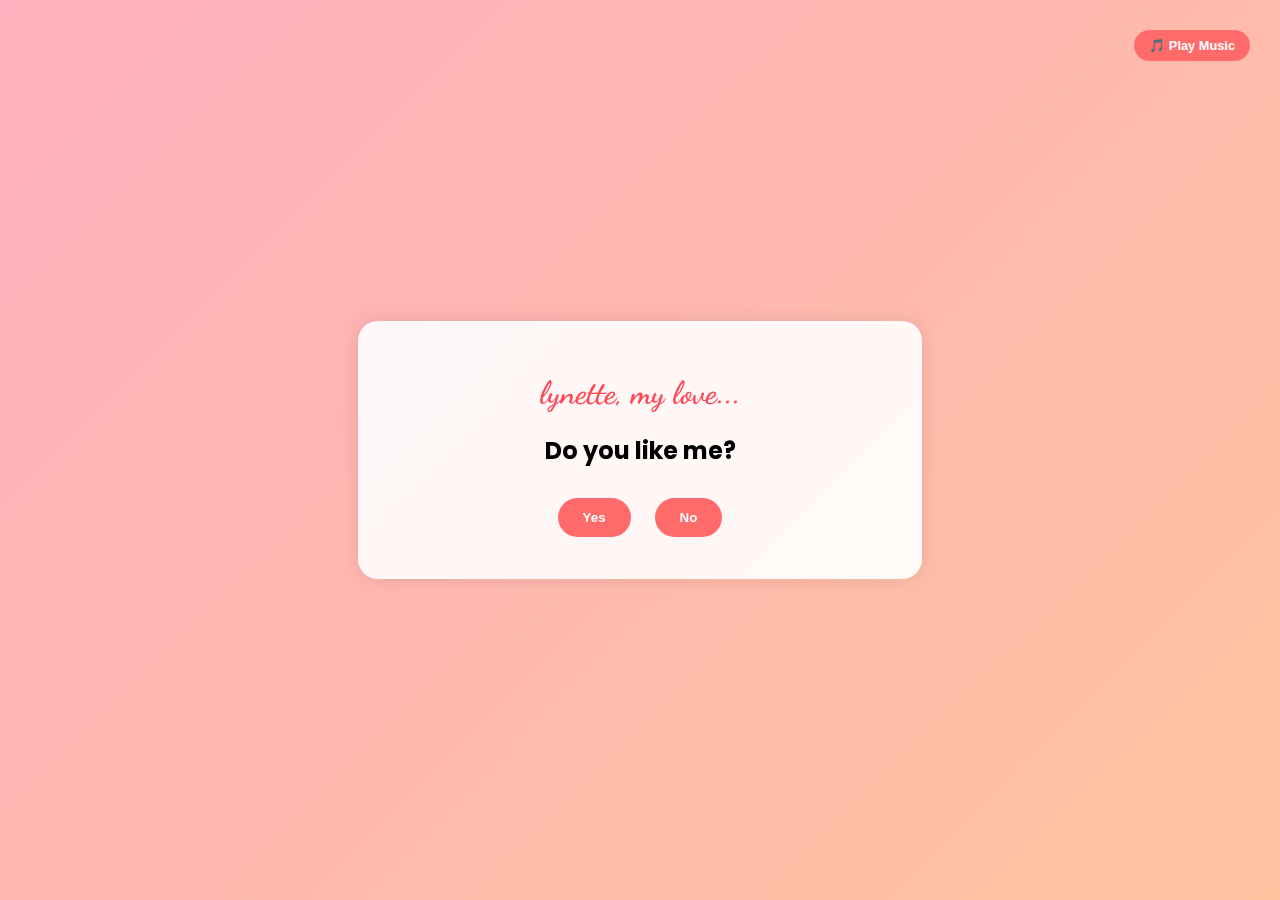
<file: index.html>
<!<!DOCTYPE html>
<html lang="en">
<head>
    <meta charset="UTF-8">
    <meta name="viewport" content="width=device-width, initial-scale=1.0">
    <title>Will You Be My Valentine? 💝</title>
    <link href="https://fonts.googleapis.com/css2?family=Dancing+Script:wght@400;700&family=Poppins:wght@300;400;600&display=swap" rel="stylesheet">
    <style>
        :root {
            --bg-start: #ffafbd; --bg-end: #ffc3a0;
            --btn: #ff6b6b; --btn-hover: #ff8787; --text: #ff4757;
        }
        body {
            margin: 0; min-height: 100vh; display: flex; justify-content: center; align-items: center;
            background: linear-gradient(135deg, var(--bg-start), var(--bg-end));
            font-family: 'Poppins', sans-serif; overflow: hidden;
        }
        .container {
            background: rgba(255, 255, 255, 0.9); padding: 2rem; border-radius: 20px;
            box-shadow: 0 0 20px rgba(0,0,0,0.1); text-align: center; max-width: 500px; width: 90%; z-index: 10;
        }
        .cute-btn {
            background: var(--btn); border: none; padding: 12px 25px; margin: 10px;
            border-radius: 30px; color: white; font-weight: 600; cursor: pointer; transition: 0.3s;
        }
        .cute-btn:hover { transform: scale(1.1); background: var(--btn-hover); }
        .hidden { display: none; }
        .floating { position: fixed; top: 0; left: 0; width: 100%; height: 100%; pointer-events: none; z-index: 1; }
        .heart { position: absolute; font-size: 2rem; animation: float 15s linear infinite; }
        @keyframes float { 
            0% { transform: translateY(110vh); opacity: 1; } 
            100% { transform: translateY(-10vh); opacity: 0; } 
        }
        .music-controls { position: fixed; top: 20px; right: 20px; z-index: 1000; }
        table { width: 100%; margin: 15px 0; border-collapse: collapse; background: rgba(255,255,255,0.5); border-radius: 10px; }
        td { padding: 10px; border-bottom: 1px solid rgba(255, 107, 107, 0.1); color: var(--text); }
    </style>
</head>
<body>
    <div class="floating" id="bgLayer"></div>
    <div class="music-controls">
        <button id="mBtn" class="cute-btn" style="padding: 8px 15px; font-size: 0.8rem;">🎵 Play Music</button>
        <audio id="audio" loop><source src="https://res.cloudinary.com/dncywqfpb/video/upload/v1738399057/music_qrhjvy.mp3" type="audio/mpeg"></audio>
    </div>
    <div class="container">
        <h1 style="color: var(--text); font-family: 'Dancing Script';">lynette, my love...</h1>
        <div id="q1">
            <h2>Do you like me?</h2>
            <button class="cute-btn" onclick="next(2)">Yes</button>
            <button class="cute-btn" onmouseover="move(this)">No</button>
        </div>
        <div id="q2" class="hidden">
            <h2>How much do you love me?</h2>
            <input type="range" min="0" max="10000" value="100" style="width:100%" id="meter">
            <p style="color: var(--text); font-weight: bold;">This much! <span id="v">100</span>%</p>
            <button class="cute-btn" onclick="next(3)">Next ❤️</button>
        </div>
        <div id="q3" class="hidden">
            <h2>Are you free on February 13th, 2026? 🌹</h2>
            <table>
                <tr><td><b>11:00 AM</b></td><td>Our Valentines Start ❤️</td></tr>
                <tr><td><b>12:00 PM</b></td><td>Lunch Time 🍴</td></tr>
                <tr><td><b>01:00 PM</b></td><td>Doing our activities 📸</td></tr>
                <tr><td><b>05:00 PM</b></td><td>Night market 🍡</td></tr>
                <tr><td><b>08:00 PM</b></td><td>End of the Day ✨</td></tr>
            </table>
            <button class="cute-btn" onclick="next(4)">Yes!</button>
            <button class="cute-btn" onmouseover="move(this)">No</button>
        </div>
        <div id="final" class="hidden">
            <h2 style="color: var(--text); font-size: 2rem;">Yay! 🎉</h2>
            <p style="color: var(--text);">Now we will see each other later and give a big warm hug and a huge kiss!</p>
            <p style="font-size: 2rem;">🎁💖🤗💝💋❤️💕</p>
            <p style="color: var(--text); font-weight: bold;">Friday, 13/2/2026 📍 KK</p>
        </div>
    </div>
    <script>
        function move(b) { b.style.position = 'fixed'; b.style.left = Math.random()*80+'vw'; b.style.top = Math.random()*80+'vh'; }
        function next(n) {
            document.getElementById('q1').classList.add('hidden');
            document.getElementById('q2').classList.add('hidden');
            document.getElementById('q3').classList.add('hidden');
            if(n==2) document.getElementById('q2').classList.remove('hidden');
            if(n==3) document.getElementById('q3').classList.remove('hidden');
            if(n==4) { document.getElementById('final').classList.remove('hidden'); for(let i=0; i<30; i++) spawn('💖'); }
        }
        document.getElementById('meter').oninput = function() { document.getElementById('v').innerText = this.value; };
        function spawn(t) {
            const e = document.createElement('div'); e.className = 'heart'; e.innerHTML = t;
            e.style.left = Math.random()*100+'vw'; e.style.animationDuration = (Math.random()*10+5)+'s';
            document.getElementById('bgLayer').appendChild(e);
        }
        setInterval(() => spawn('❤️'), 1000);
        const a = document.getElementById('audio');
        document.getElementById('mBtn').onclick = () => { a.paused ? a.play() : a.pause(); };
    </script>
</body>
</html>
</file>
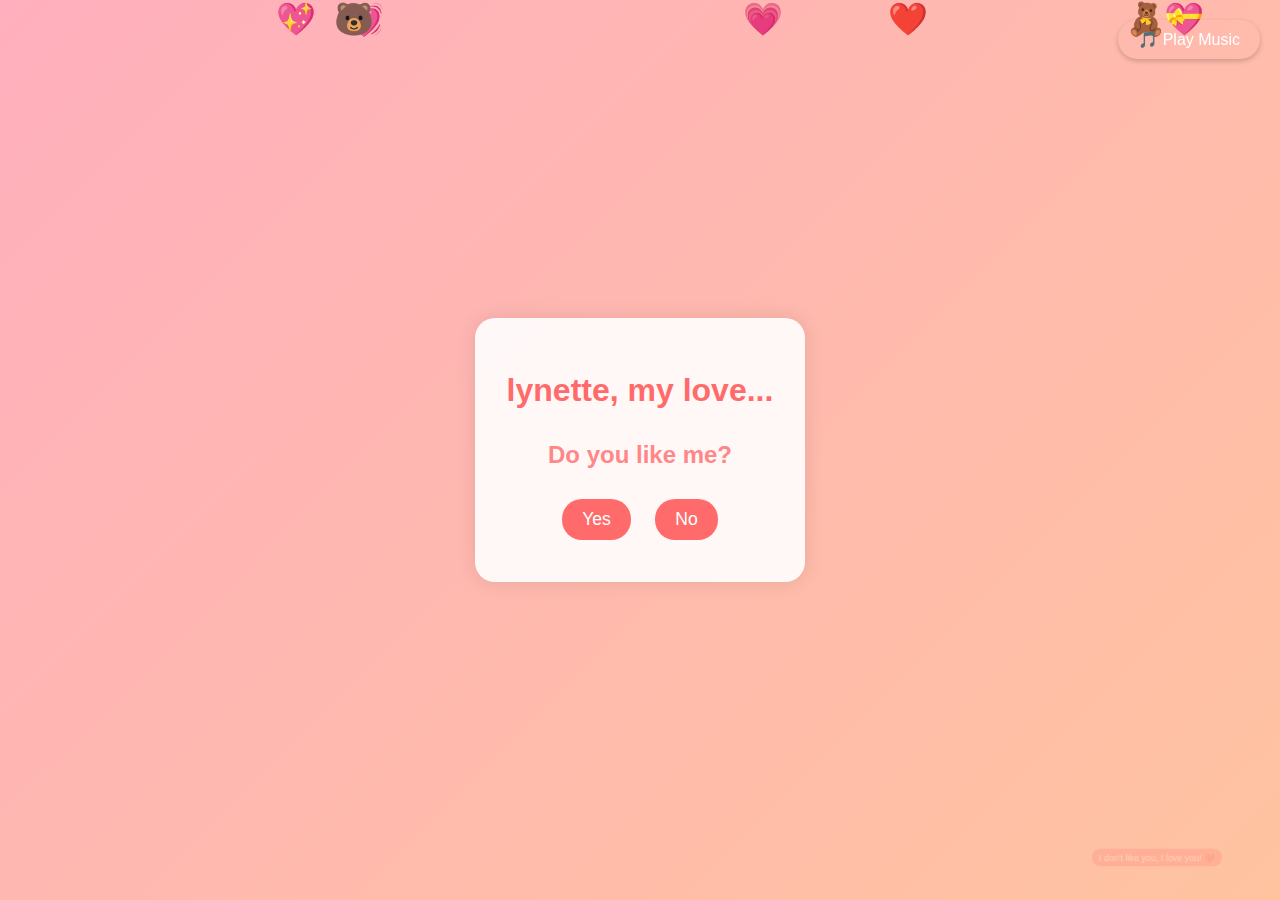
<file: valentineWeb/index.html>
<!DOCTYPE html>
<html lang="en">
<head>
    <meta charset="UTF-8">
    <meta name="viewport" content="width=device-width, initial-scale=1.0">
    <!-- CUSTOMIZE: Browser tab title -->
    <title>Will You Be My Valentine? 💝</title>
    <!-- Google Fonts -->
    <link href="https://fonts.googleapis.com/css2?family=Dancing+Script:wght@400;700&family=Poppins:wght@300;400;600&display=swap" rel="stylesheet">
    <!-- Styles -->
    <link rel="stylesheet" href="styles.css">
</head>
<body>
    <!-- Floating Background Elements -->
    <div class="floating-elements">
        <!-- Hearts and bears will be added here by JavaScript -->
    </div>

    <!-- Main Content Container -->
    <div class="container">
        <h1 id="valentineTitle"></h1>
        
        <!-- Music Player -->
        <div id="musicControls" class="music-controls">
            <button id="musicToggle" class="music-btn">🎵 Play Music</button>
            <audio id="bgMusic" loop>
                <source id="musicSource" type="audio/mpeg">
                Your browser does not support the audio element.
            </audio>
        </div>

        <!-- First Question -->
        <div class="question-section" id="question1">
            <h2 id="question1Text"></h2>
            <button class="cute-btn" onclick="moveButton(this)" id="yesBtn1"></button>
            <button class="cute-btn" onclick="moveButton(this)" id="noBtn1"></button>
            <!-- CUSTOMIZE: Secret answer text -->
            <div class="secret-answer">
                <button class="cute-btn special" onclick="showNextQuestion(2)" id="secretAnswerBtn"></button>
            </div>
        </div>

        <!-- Second Question (Love Meter) -->
        <div class="question-section hidden" id="question2">
            <h2 id="question2Text"></h2>
            <!-- Love meter settings: min="0" max="10000" -->
            <div class="love-meter">
                <input type="range" min="0" max="10000" value="100" class="slider" id="loveMeter">
                <p>
                    <span class="love-value-container"><span id="startText"></span> (<span id="loveValue">100</span>%)</span>
                    <span id="extraLove" class="hidden"></span>
                </p>
            </div>
            <button class="cute-btn" onclick="showNextQuestion(3)" id="nextBtn"></button>
        </div>

        <!-- Final Question -->
        <div class="question-section hidden" id="question3">
            <h2 id="question3Text"></h2>
            <div id="timetableInQuestion" class="timetable-container"></div>
            <button class="cute-btn final-yes" onclick="celebrate()" id="yesBtn3"></button>
            <button class="cute-btn" onclick="moveButton(this)" id="noBtn3"></button>
        </div>

        <!-- CUSTOMIZE: Celebration message -->
        <div class="celebration hidden" id="celebration">
            <h2 id="celebrationTitle"></h2>
            <p class="celebration-text" id="celebrationMessage"></p>
            <p class="celebration-text" id="celebrationEmojis"></p>
        </div>
    </div>

    <!-- Scripts -->
    <script src="config.js"></script>
    <script src="theme.js"></script>
    <script src="script.js"></script>
</body>
</html>
</file>
<file: valentineWeb/styles.css>
/* CSS Variables - Will be updated by JavaScript */
:root {
    /* Colors */
    --background-color-1: #ffafbd;
    --background-color-2: #ffc3a0;
    --button-color: #ff6b6b;
    --button-hover: #ff8787;
    --text-color: #ff4757;

    /* Animations */
    --float-duration: 15s;
    --float-distance: 50px;
    --bounce-speed: 0.5s;
    --heart-explosion-size: 1.5;
}

body {
    margin: 0;
    min-height: 100vh;
    display: flex;
    justify-content: center;
    align-items: center;
    background: linear-gradient(135deg, var(--background-color-1), var(--background-color-2));
    font-family: Arial, sans-serif;
    overflow-x: hidden;
}

.container {
    background: rgba(255, 255, 255, 0.9);
    padding: 2rem;
    border-radius: 20px;
    box-shadow: 0 0 20px rgba(0, 0, 0, 0.1);
    text-align: center;
    max-width: 600px;
    margin: 20px;
    overflow: visible !important;
}

.floating-elements {
    position: fixed;
    width: 100%;
    height: 100%;
    pointer-events: none;
    z-index: 1;
}

.heart, .bear {
    position: absolute;
    font-size: 2rem;
    animation: float var(--float-duration) linear infinite;
}

@keyframes float {
    0% {
        transform: translateY(100vh) translateX(0);
    }
    100% {
        transform: translateY(-100px) translateX(var(--float-distance));
    }
}

.cute-btn {
    background: var(--button-color);
    border: none;
    padding: 10px 20px;
    margin: 10px;
    border-radius: 20px;
    color: white;
    font-size: 1.1rem;
    cursor: pointer;
    transition: transform 0.3s, background 0.3s;
}

.cute-btn:hover {
    transform: scale(1.1);
    background: var(--button-hover);
}

.hidden {
    display: none;
}

.disabled-btn {
    opacity: 0.7;
    cursor: not-allowed;
    pointer-events: none;
}

.secret-answer {
    position: fixed;
    bottom: 20px;
    right: 20px;
    margin-top: 0;
    opacity: 0.2;
    transition: opacity 0.3s;
    transform: scale(0.7);
    z-index: 2;
    animation: subtle-hint 2s infinite alternate;
    animation-delay: 5s;
}

.secret-answer .cute-btn {
    font-size: 0.8rem;
    padding: 5px 10px;
}

.secret-answer:hover {
    opacity: 1;
    animation: none;
}

.love-meter {
    position: relative;
    width: 100%;
    margin: 20px auto;
    overflow: visible;
    padding: 10px 0;
}

.love-meter p {
    font-size: 1.2em;
    margin: 15px 0;
    color: var(--text-color);
    transition: all 0.3s ease;
    display: flex;
    flex-direction: column;
    align-items: center;
    gap: 8px;
}

.slider {
    width: 100%;
    height: 25px;
    background: linear-gradient(to right, #ff6b6b, #ff8787, #ffb8b8);
    -webkit-appearance: none;
    appearance: none;
    outline: none;
    position: relative;
    border-radius: 15px;
    box-shadow: 0 4px 15px rgba(255, 107, 107, 0.2);
    transition: all 0.3s ease;
}

.slider:hover {
    transform: scale(1.02);
    box-shadow: 0 6px 20px rgba(255, 107, 107, 0.3);
}

/* Ensure track is visible */
.slider::-webkit-slider-runnable-track,
.slider::-moz-range-track {
    width: 100%;
    height: 25px;
    background: linear-gradient(to right, #ff6b6b, #ff8787, #ffb8b8);
    border-radius: 15px;
    border: 2px solid rgba(255, 255, 255, 0.5);
}

/* Ensure thumb is properly styled */
.slider::-webkit-slider-thumb {
    -webkit-appearance: none;
    width: 35px;
    height: 35px;
    background: linear-gradient(135deg, #ff4757, #ff6b6b);
    border-radius: 50%;
    cursor: pointer;
    box-shadow: 0 2px 10px rgba(255, 71, 87, 0.3);
    position: relative;
    z-index: 10;
    margin-top: -5px;
    border: 3px solid white;
    transition: all 0.2s ease;
}

.slider::-webkit-slider-thumb:hover {
    transform: scale(1.1);
    box-shadow: 0 4px 15px rgba(255, 71, 87, 0.4);
}

.slider::-moz-range-thumb {
    width: 35px;
    height: 35px;
    background: linear-gradient(135deg, #ff4757, #ff6b6b);
    border-radius: 50%;
    cursor: pointer;
    box-shadow: 0 2px 10px rgba(255, 71, 87, 0.3);
    position: relative;
    z-index: 10;
    border: 3px solid white;
    transition: all 0.2s ease;
}

.slider::-moz-range-thumb:hover {
    transform: scale(1.1);
    box-shadow: 0 4px 15px rgba(255, 71, 87, 0.4);
}

#extraLove {
    color: #ff6b6b;
    font-weight: bold;
    animation: bounce 0.5s infinite alternate;
    display: block;
    padding: 5px 10px;
    border-radius: 10px;
    background: rgba(255, 107, 107, 0.1);
    text-shadow: 0 2px 4px rgba(255, 71, 87, 0.2);
    transition: all 0.3s ease;
    margin-top: 5px;
}

#extraLove.super-love {
    background: rgba(255, 107, 107, 0.2);
    font-size: 1.2em;
    padding: 8px 15px;
    box-shadow: 0 4px 15px rgba(255, 71, 87, 0.2);
}

#loveValue {
    font-weight: bold;
    color: #ff4757;
    font-size: 1.3em;
    transition: all 0.3s ease;
}

.love-value-container {
    display: inline-flex;
    align-items: center;
    gap: 5px;
}

@keyframes bounce {
    from {
        transform: scale(1);
    }
    to {
        transform: scale(1.2);
    }
}

.hearts-explosion {
    font-size: 2rem;
    animation: explode 1s ease-out forwards;
    margin-top: 30px;
}

@keyframes explode {
    0% {
        transform: scale(0);
    }
    50% {
        transform: scale(var(--heart-explosion-size));
    }
    100% {
        transform: scale(1);
    }
}

h1, h2 {
    font-family: Arial, sans-serif;
    font-weight: 700;
}

h1 {
    color: #ff6b6b;
    margin-bottom: 2rem;
}

h2 {
    color: #ff8787;
}

.super-love {
    font-size: 1.5em;
    color: #ff4757;
    font-weight: bold;
    transform: scale(1.2);
    display: inline-block;
    text-shadow: 2px 2px 4px rgba(255, 71, 87, 0.3);
}


.celebration-text {
    font-size: 3em;
    color: #ff4757;
    font-weight: bold;
    margin: 30px 0;
    animation: bounce var(--bounce-speed) infinite alternate;
    text-shadow: 2px 2px 4px rgba(255, 71, 87, 0.3);
}

@keyframes subtle-hint {
    0% { opacity: 0.2; }
    100% { opacity: 0.3; }
}

.music-controls {
    position: fixed;
    top: 20px;
    right: 20px;
    z-index: 1000;
}

.music-btn {
    background: var(--primary-color);
    color: white;
    border: none;
    padding: 10px 20px;
    border-radius: 20px;
    cursor: pointer;
    font-size: 16px;
    transition: all 0.3s ease;
    box-shadow: 0 2px 5px rgba(0,0,0,0.2);
}

.music-btn:hover {
    transform: scale(1.05);
    background: var(--secondary-color);
} 

.timetable-container {
    max-width: 100%;
    margin: 20px auto;
    padding: 10px;
    background: rgba(255, 255, 255, 0.7);
    border-radius: 15px;
    box-shadow: 0 4px 10px rgba(0,0,0,0.05);
}

.timetable-container table {
    font-family: 'Poppins', sans-serif;
    font-size: 0.9rem;
}

/* Styling for the timetable inside the card */
.timetable-container {
    margin: 15px auto;
    background: rgba(255, 255, 255, 0.6);
    border-radius: 15px;
    padding: 10px;
    border: 1px solid var(--button-color);
    max-width: 90%;
}

.valentine-table {
    width: 100%;
    border-collapse: collapse;
    color: var(--text-color);
    font-size: 0.9rem;
}

.valentine-table th {
    border-bottom: 2px solid var(--button-color);
    padding: 5px;
    font-family: 'Poppins', sans-serif;
}

.valentine-table td {
    padding: 8px 5px;
    border-bottom: 1px solid rgba(255, 107, 107, 0.1);
}

.time-col {
    font-weight: bold;
    text-align: right;
    width: 40%;
}

.activity-col {
    text-align: left;
    padding-left: 10px;
}
</file>
